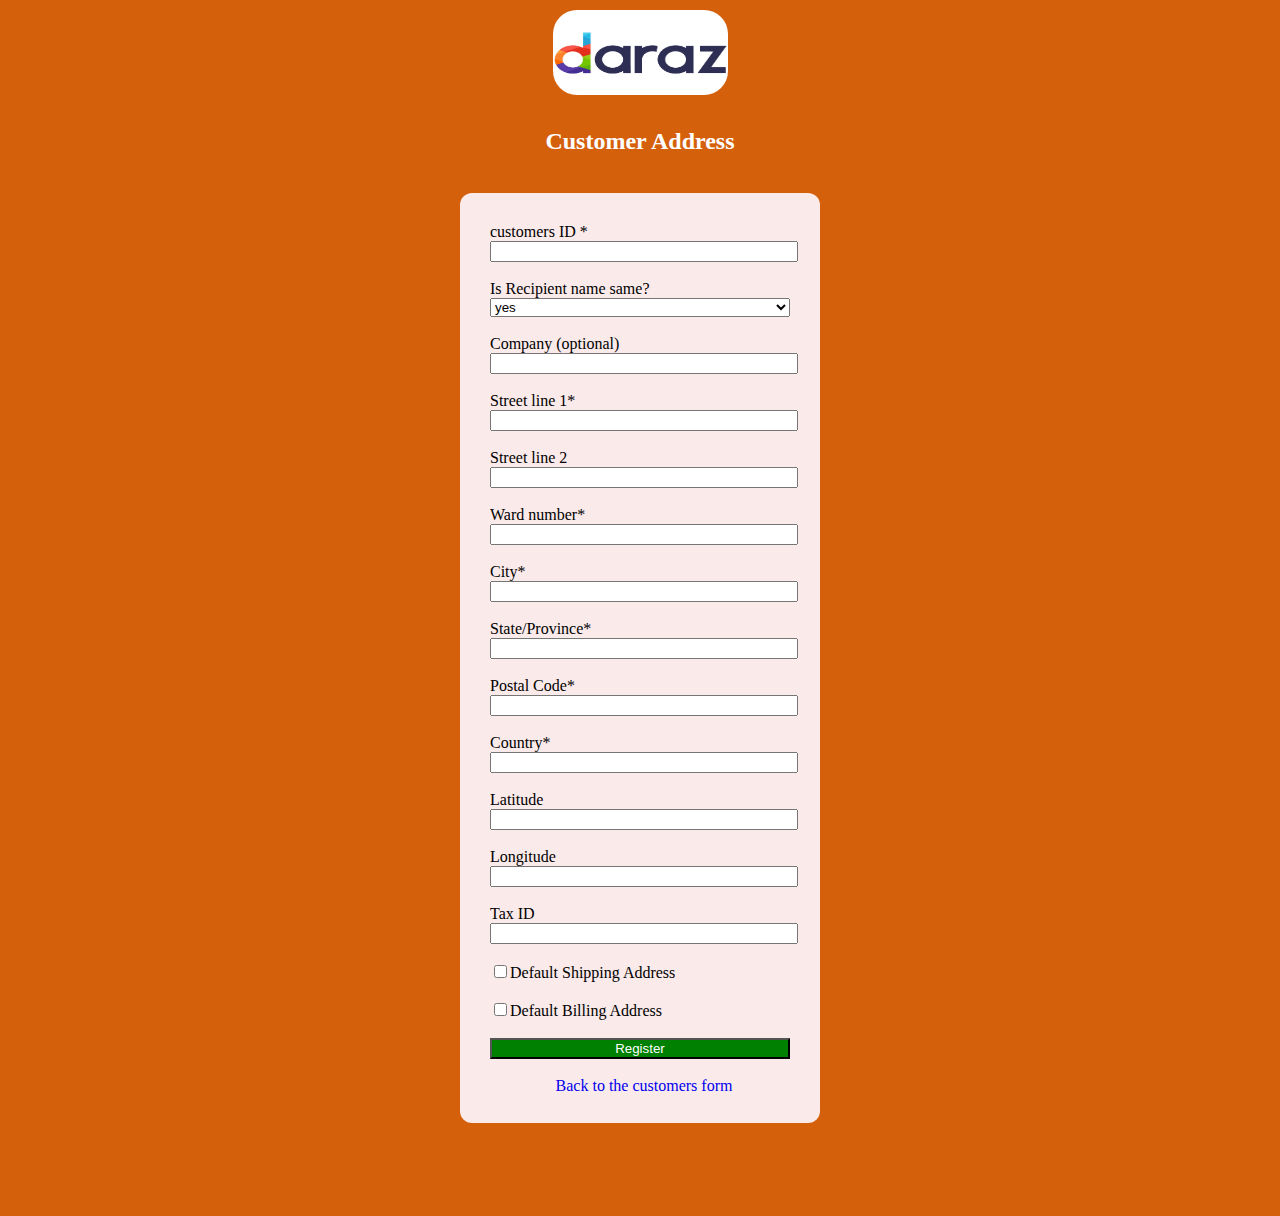
<file: index.html>
<!DOCTYPE html>
<html>
  <head>
    <meta charset="utf-8" />
    <meta name="viewport" content="width=device-width, initial-scale=1" />
    <title>Customers address</title>
    <style type="text/css">
          	body{
          		height:100%;
          overflow-y: scroll; /*scrolling allow garna ko lagi*/
          height: 1200px;
          background-color: rgb(213, 96, 12);
          display: flex;
          justify-content: center;
          align-items: center;
          	}
          	.secondform{
          		display: flex;
          height: 870px;
          width:300px;*
          /*position: fixed;*/
          top: 50px;
          margin-top: 100px;
          background-color: rgb(250, 234, 234);
          padding: 30px;
          border-radius: 12px;
          	}


          	.logo{
          		position: absolute;
          top: 10px;
             height: 85px;
          width: 175px;
          border-radius: 24px;
          	}
      .link{
      	text-decoration: none;
      justify-content: center;
      display: flex;
      }
    </style>
  </head>
  <body>
    <img src="Daraz-Logo.jpg" class="logo" />
    <h2 style="position: absolute; top: 108px; color: white">
      Customer Address
    </h2>
    <div class="secondform">
      <form>
        <label>customers ID *</label><br />
        <input type="text" name="id" style="width: 300px" /><br /><br />
        <label>Is Recipient name same?</label>
        <select style="width: 300px">
          <option>yes</option>
          <option>No</option></select
        ><br /><br />
        <label>Company (optional)</label><br />
        <input type="text" name="cname" style="width: 300px" /><br /><br />
        <label>Street line 1*</label><br />
        <input
          type="Number"
          name="Streetline1"
          style="width: 300px"
        /><br /><br />
        <label>Street line 2</label><br />
        <input
          type="number"
          name="streetline 2"
          style="width: 300px"
        /><br /><br />
        <label>Ward number*</label><br />
        <input type="number" name="ward-no" style="width: 300px" /><br /><br />
        <label>City*</label><br />
        <input type="name" name="city" style="width: 300px" /><br /><br />
        <label>State/Province*</label><br />
        <input type="text" name="State" style="width: 300px" /><br /><br />
        <label>Postal Code*</label><br />
        <input
          type="number"
          name="postal-code"
          style="width: 300px"
        /><br /><br />
        <label>Country*</label><br />
        <input type="text" name="country" style="width: 300px" /><br /><br />
        <label>Latitude</label><br />
        <input type="text" name="latitude" style="width: 300px" /><br /><br />
        <label>Longitude</label><br />
        <input type="text" name="longitude" style="width: 300px" /><br /><br />
        <label>Tax ID</label><br />
        <input type="number" name="tax-id" style="width: 300px" /><br /><br />

        <input type="checkbox" name="default shipping" />Default Shipping
        Address<br /><br />

        <input type="checkbox" name="default billing" />Default Billing
        Address<br /><br />
        <input
          type="submit"
          value="Register"
          style="width: 300px; background-color: green; color: white"
        />
        <br /><br />
        <a href="indexx.html"class="link"
          >Back to the customers form</a
        >
      </form>
    </div>
  </body>
</html>
</file>
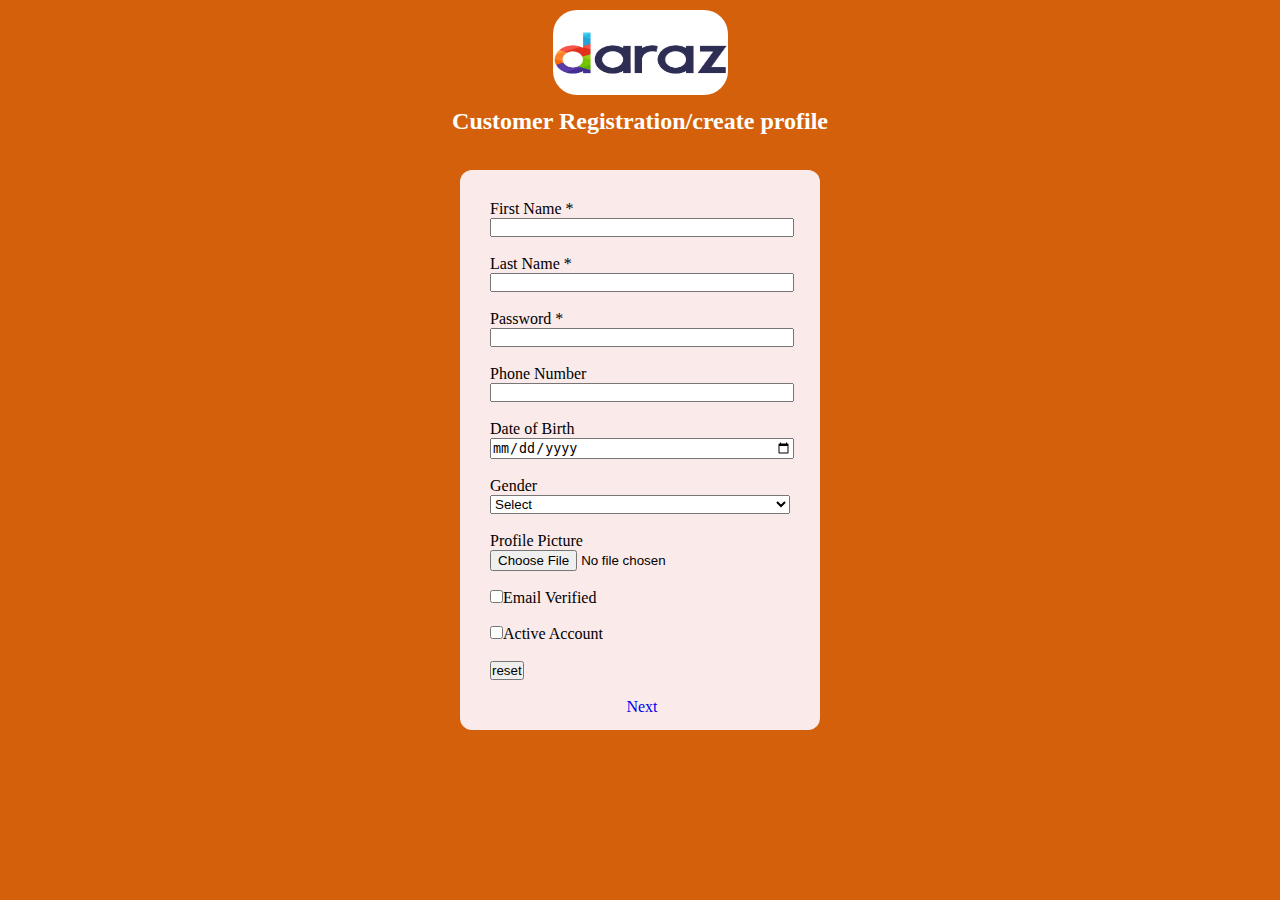
<file: indexx.html>
<!DOCTYPE html>
<html>
  <head>
    <meta charset="utf-8" />
    <meta name="viewport" content="width=device-width, initial-scale=1" />
    <title>Registration Form</title>
    <link rel="stylesheet" href="stylee.css" />
  </head>
  <body>
    <img src="Daraz-Logo.jpg" class="logo" />
    <h2 style="position: absolute; top: 108px; color: white">
      Customer Registration/create profile
    </h2>
    <div class="formbox">
      <form>
        <label>First Name *</label><br />
        <input type="text" name="fname" style="width: 300px" /><br /><br />
        <label>Last Name *</label><br />
        <input type="text" name="lname" style="width: 300px" /><br /><br />
        <label>Password *</label><br />
        <input
          type="Password"
          name="Password"
          style="width: 300px"
        /><br /><br />
        <label>Phone Number</label><br />
        <input type="text" name="phone" style="width: 300px" /><br /><br />
        <label>Date of Birth</label><br />
        <input type="date" name="dob" style="width: 300px" /><br /><br />
        <label>Gender</label><br />
        <select style="width: 300px">
          <option value="">Select</option>
          <option value="Male">Male</option>
          <option value="Female">Female</option></select
        ><br /><br />
        <label>Profile Picture</label><br />
        <input type="file" accept="image/*" style="width: 300px" /><br /><br />
        <input type="checkbox" name="Email verified" />Email Verified<br /><br />
        <input type="checkbox" name="active account" />Active Account<br /><br />
        <input type="reset" value="reset" /><br /><br>
        <a href="index.html" style="display: flex; justify-content: center; text-decoration: none;">Next</a> 
      </form>
    </div>
  </body>
</html>
</file>
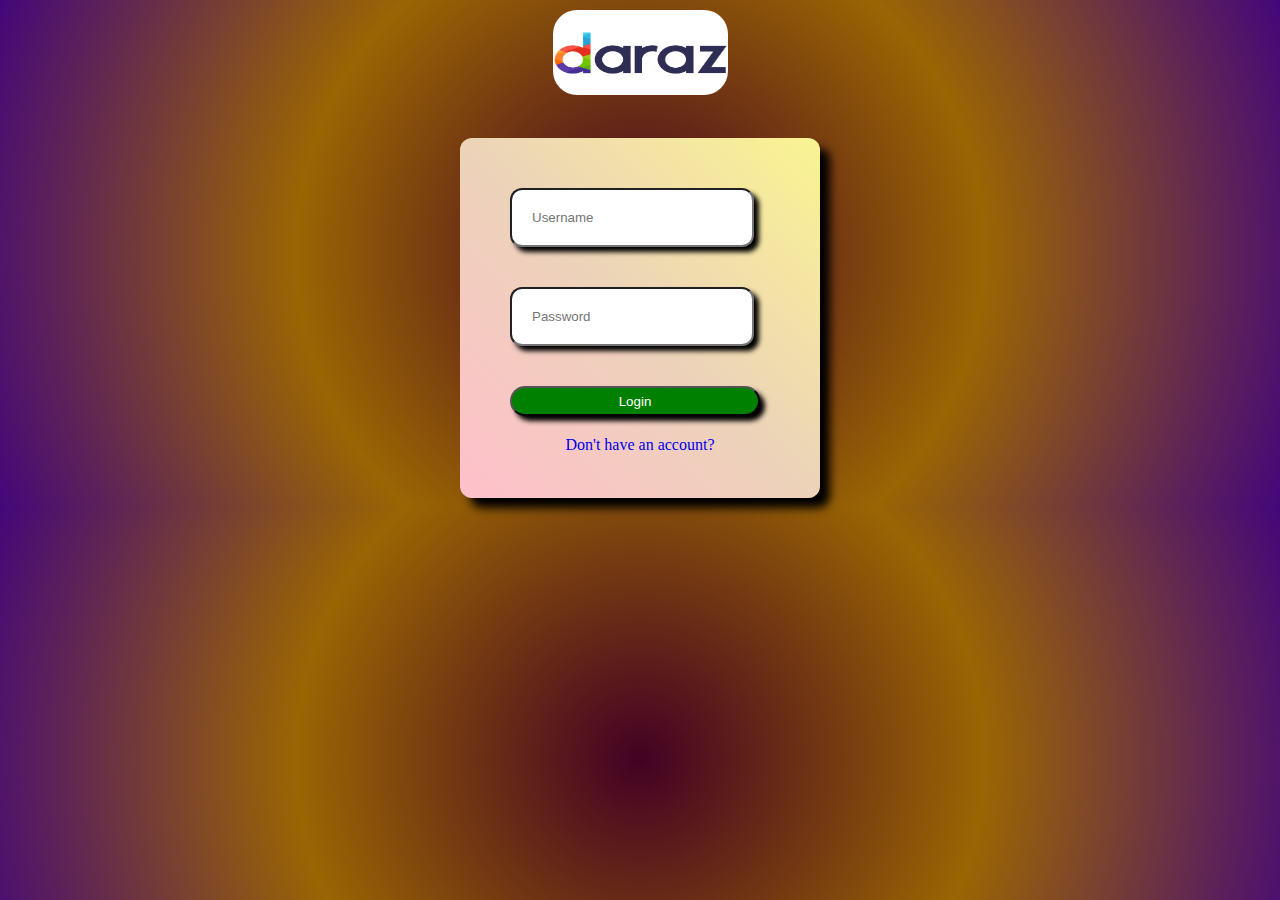
<file: login.html>
<!DOCTYPE html>
<html>
       <head>
<title>login form</title>
<style type="text/css">
    body{
        height:100%;
	overflow: auto; /*scrolling allow garna lo lagi*/
	height: 700vhm;
	background: radial-gradient(circle,rgb(67, 1, 36),rgb(154, 101, 3),rgb(68, 7, 122));
	display: flex;
	justify-content: center;
	align-items: center;
    }
    .loginform{
        display: flex;
	height: 300px;
	width:300px;
	margin-top: 130px;
	background:linear-gradient(45deg,pink,rgb(236, 211, 185),rgb(250, 244, 145));
	padding: 30px;
	border-radius: 12px;
    box-shadow: 10px 10px 10px black;
    }
    .logo{
        position: absolute;
	top: 10px;
    height: 85px;
	width: 175px;
	border-radius: 24px;
    }
    .box{
        padding: 20px;
        margin:20px;
        border-radius: 12px;
        width: 200px;
box-shadow: 5px 5px 5px black;

    
       
    }
</style>
    </head>
    <body>
         <img src="Daraz-Logo.jpg" class="logo" />
          <div class="loginform">
      <form>
        <input type="text" class="box" placeholder="Username">
        <input type="password" class="box" placeholder="Password">
        <input
          type="submit"
          value="Login"
          style="width: 250px; box-shadow: 5px 5px 5px black; height: 30px; border-radius:30px; background-color: green; margin: 20px; color: white" 
        />
                <a href="indexx.html" style="display: flex; justify-content: center; text-decoration: none;">Don't have an account?</a> 

        </form>
        </div>
    </body>
</html>
</file>
<file: stylee.css>
*{
	margin: 0;
	padding: 0;
}
body{
	height:100%;
	overflow: auto; /*scrolling allow garna lo lagi*/
	height: 700vhm;
	background-color: rgb(213, 96, 12);
	display: flex;
	justify-content: center;
	align-items: center;
}
.formbox{
	display: flex;
	height: 500px;
	width:300px;
	/*position: fixed;
	top: 150px;*/
	margin-top: 170px;
	background-color:rgb(250, 234, 234);
	padding: 30px;
	border-radius: 12px;
	
}
.logo{
	position: absolute;
	top: 10px;
    height: 85px;
	width: 175px;
	border-radius: 24px;
}
</file>
